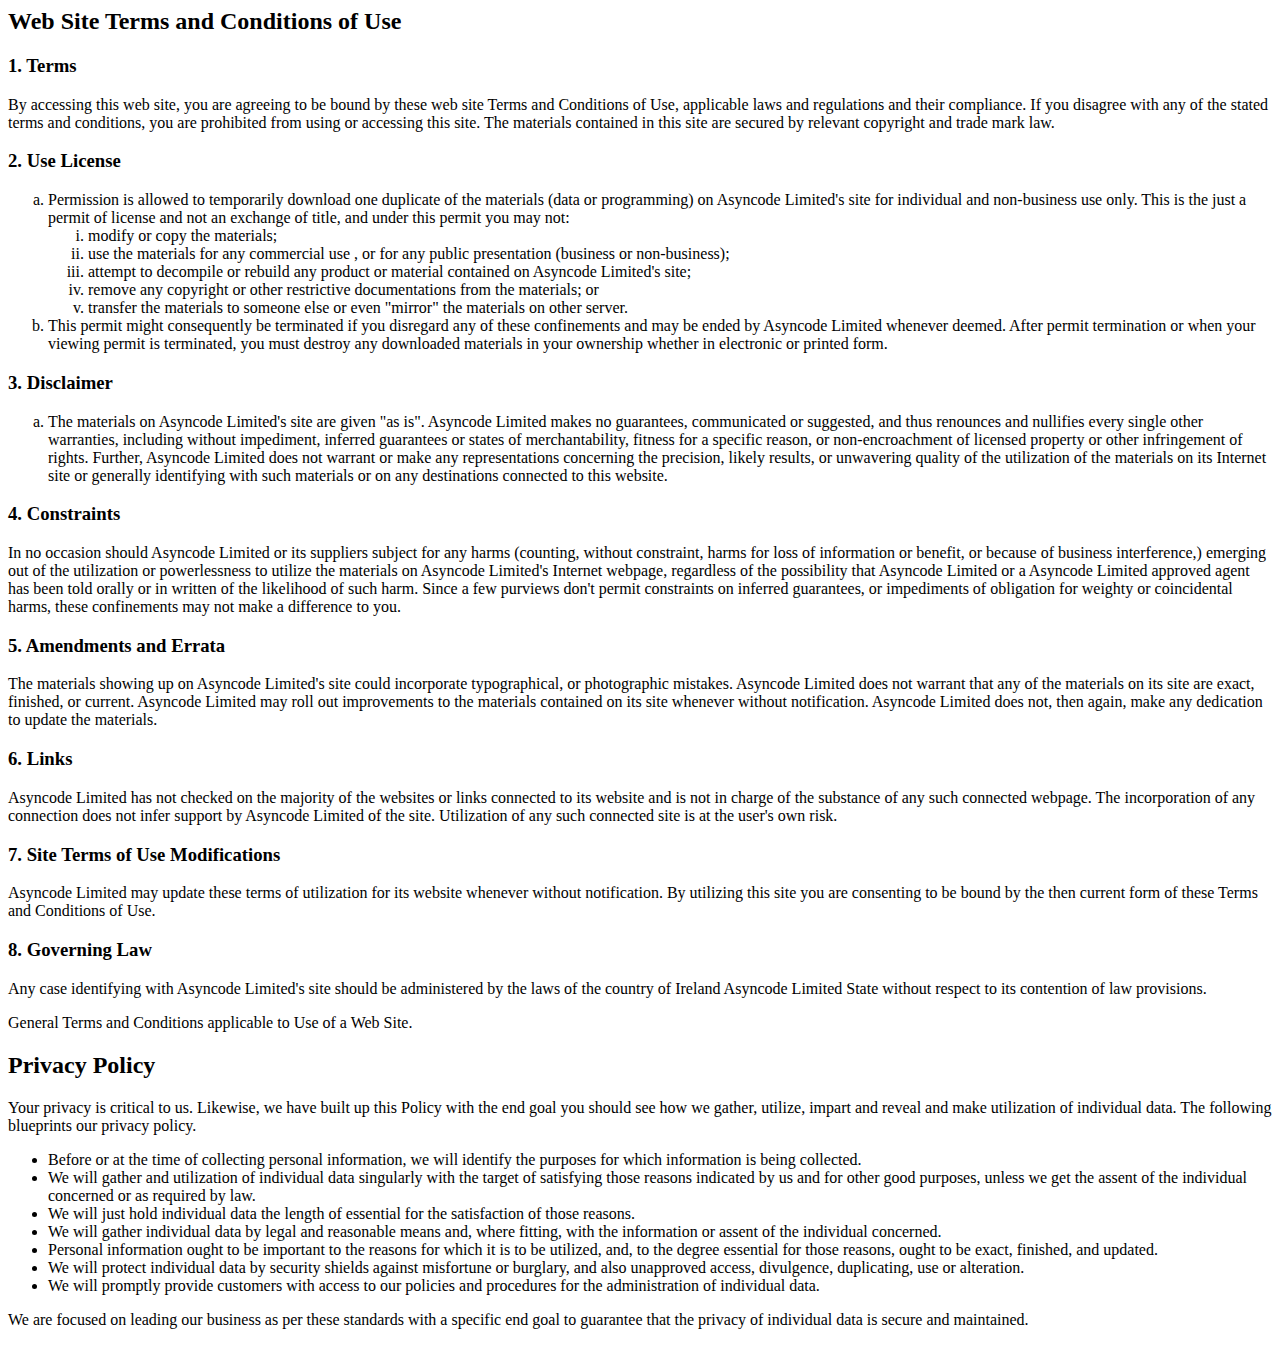
<file: privacy.html>
<html>
	<head>
		<title>Gluu IO privacy policy</title>
	</head>
	<body>
		<h2>
			Web Site Terms and Conditions of Use
		</h2>

		<h3>
			1. Terms
		</h3>

		<p>
			By accessing this web site, you are agreeing to be bound by these web site Terms and Conditions of Use, applicable laws and regulations and their compliance. If you disagree with any of the stated terms and conditions, you are prohibited from using or accessing this site. The materials contained in this site are secured by relevant copyright and trade mark law.
		</p>

		<h3>
			2. Use License
		</h3>

		<ol type="a">
			<li>
				Permission is allowed to temporarily download one duplicate of the materials (data or programming) on Asyncode Limited's site for individual and non-business use only. This is the just a permit of license and not an exchange of title, and under this permit you may not:

				<ol type="i">
					<li>modify or copy the materials;</li>
					<li>use the materials for any commercial use , or for any public presentation (business or non-business); </li>
					<li>attempt to decompile or rebuild any product or material contained on Asyncode Limited's site;</li>
					<li>remove any copyright or other restrictive documentations from the materials; or</li>
					<li>transfer the materials to someone else or even "mirror" the materials on other server.</li>
				</ol>
			</li>
			<li>
				This permit might consequently be terminated if you disregard any of these confinements and may be ended by Asyncode Limited whenever deemed. After permit termination or when your viewing permit is terminated, you must destroy any downloaded materials in your ownership whether in electronic or printed form.
			</li>
		</ol>

		<h3>
			3. Disclaimer
		</h3>

		<ol type="a">
			<li>
				The materials on Asyncode Limited's site are given "as is". Asyncode Limited makes no guarantees, communicated or suggested, and thus renounces and nullifies every single other warranties, including without impediment, inferred guarantees or states of merchantability, fitness for a specific reason, or non-encroachment of licensed property or other infringement of rights. Further, Asyncode Limited does not warrant or make any representations concerning the precision, likely results, or unwavering quality of the utilization of the materials on its Internet site or generally identifying with such materials or on any destinations connected to this website.
			</li>
		</ol>

		<h3>
			4. Constraints
		</h3>

		<p>
			In no occasion should Asyncode Limited or its suppliers subject for any harms (counting, without constraint, harms for loss of information or benefit, or because of business interference,) emerging out of the utilization or powerlessness to utilize the materials on Asyncode Limited's Internet webpage, regardless of the possibility that Asyncode Limited or a Asyncode Limited approved agent has been told orally or in written of the likelihood of such harm. Since a few purviews don't permit constraints on inferred guarantees, or impediments of obligation for weighty or coincidental harms, these confinements may not make a difference to you.
		</p>

		<h3>
			5. Amendments and Errata
		</h3>

		<p>
			The materials showing up on Asyncode Limited's site could incorporate typographical, or photographic mistakes. Asyncode Limited does not warrant that any of the materials on its site are exact, finished, or current. Asyncode Limited may roll out improvements to the materials contained on its site whenever without notification. Asyncode Limited does not, then again, make any dedication to update the materials.
		</p>

		<h3>
			6. Links
		</h3>

		<p>
			Asyncode Limited has not checked on the majority of the websites or links connected to its website and is not in charge of the substance of any such connected webpage. The incorporation of any connection does not infer support by Asyncode Limited of the site. Utilization of any such connected site is at the user's own risk.
		</p>

		<h3>
			7. Site Terms of Use Modifications
		</h3>

		<p>
			Asyncode Limited may update these terms of utilization for its website whenever without notification. By utilizing this site you are consenting to be bound by the then current form of these Terms and Conditions of Use.
		</p>

		<h3>
			8. Governing Law
		</h3>

		<p>
			Any case identifying with Asyncode Limited's site should be administered by the laws of the country of Ireland Asyncode Limited State without respect to its contention of law provisions.
		</p>

		<p>
			General Terms and Conditions applicable to Use of a Web Site.
		</p>

		<h2>
			Privacy Policy
		</h2>

		<p>
			Your privacy is critical to us. Likewise, we have built up this Policy with the end goal you should see how we gather, utilize, impart and reveal and make utilization of individual data. The following blueprints our privacy policy.
		</p>

		<ul>
			<li>
				Before or at the time of collecting personal information, we will identify the purposes for which information is being collected.
			</li>
			<li>
				We will gather and utilization of individual data singularly with the target of satisfying those reasons indicated by us and for other good purposes, unless we get the assent of the individual concerned or as required by law.
			</li>
			<li>
				We will just hold individual data the length of essential for the satisfaction of those reasons.
			</li>
			<li>
				We will gather individual data by legal and reasonable means and, where fitting, with the information or assent of the individual concerned.
			</li>
			<li>
				Personal information ought to be important to the reasons for which it is to be utilized, and, to the degree essential for those reasons, ought to be exact, finished, and updated.
			</li>
			<li>
				We will protect individual data by security shields against misfortune or burglary, and also unapproved access, divulgence, duplicating, use or alteration.
			</li>
			<li>
				We will promptly provide customers with access to our policies and procedures for the administration of individual data.
			</li>
		</ul>

		<p>
			We are focused on leading our business as per these standards with a specific end goal to guarantee that the privacy of individual data is secure and maintained.
		</p>
	</body>
</html>
</file>
